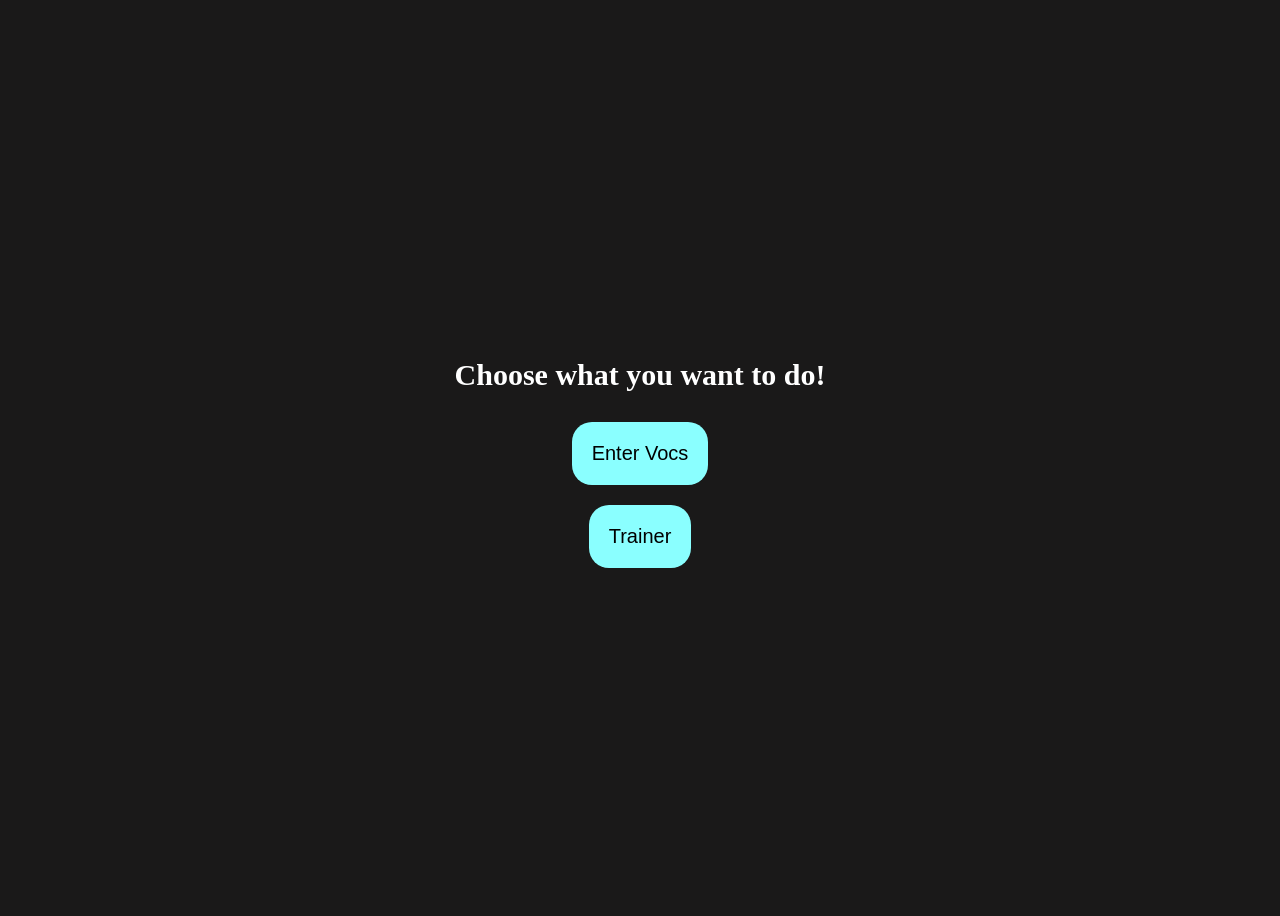
<file: index.html>
<!DOCTYPE html>
<html lang="en">
<head>
    <meta charset="UTF-8">
    <meta name="viewport" content="width=device-width, initial-scale=1.0">
    <title>Document</title>
    <link rel="stylesheet" href="style.css">
</head>
<body>

    <h1 class="mainInfo">Choose what you want to do!</h1>

    <a href="enterVoc.html">
        <button class="startScreen-btn">Enter Vocs</button>
    </a>

    <a href="trainer.html">
        <button class="startScreen-btn">Trainer</button>
    </a>

</body>
</html>
</file>
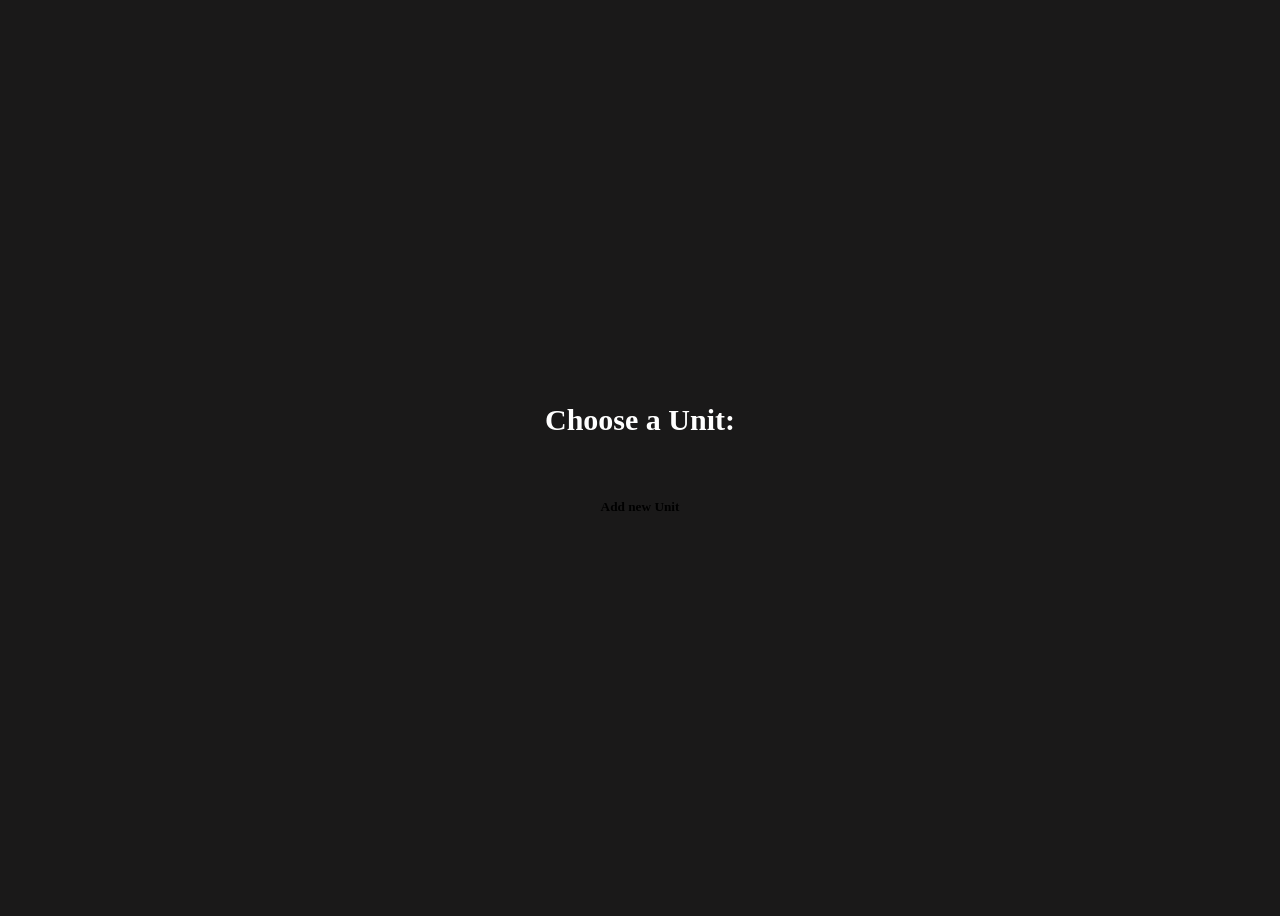
<file: chooseUnitEnterVocs.html>
<!DOCTYPE html>
<html lang="en">
<head>
    <meta charset="UTF-8">
    <meta name="viewport" content="width=device-width, initial-scale=1.0">
    <title>Document</title>
    <link rel="stylesheet" href="style.css">
</head>
<body>
    
    <h2 class="mainInfo" id="enterVocsLang">Choose a Unit:</h2>

    <h5 class="unitToChoose" id="newUnit">Add new Unit</h5>
    <div>
        
    </div>

</body>
</html>
</file>
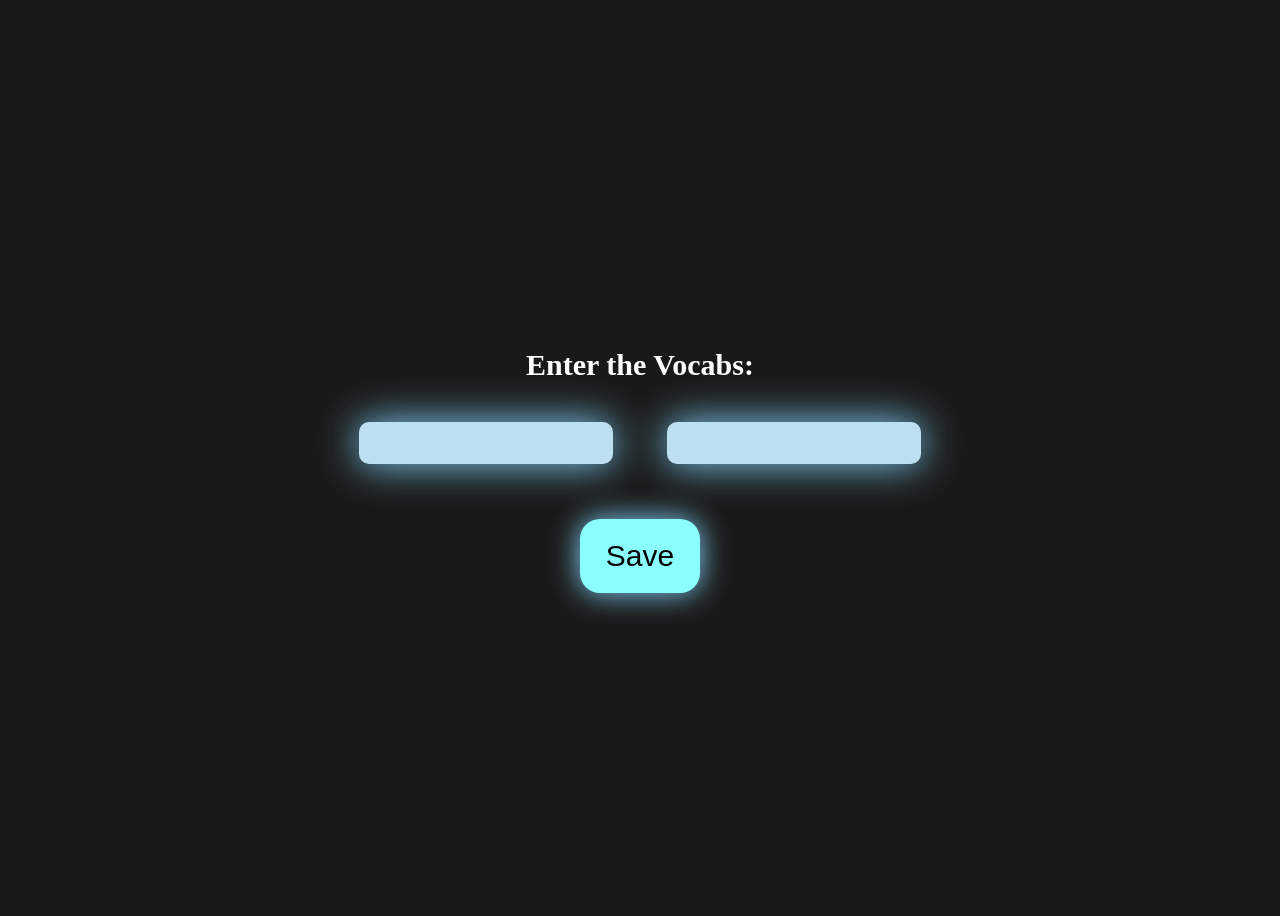
<file: enterVoc.html>
<!DOCTYPE html>
<html lang="en">
<head>
	<meta charset="UTF-8">
	<meta name="viewport" content="width=device-width, initial-scale=1.0">
	<title>Document</title>
	<link rel="stylesheet" href="style.css">
</head>
<body>
	
	<h2 class="mainInfo" id="enterVocsLang">Enter the Vocabs:</h2>

	<div>
		<input type="text" class="input" id="inputLang1">
		<input type="text" class="input" id="inputLang2">
	</div>

	<button id="saveBtn" class="enterBtn" onclick="saveVocs()">Save</button>

	<script src="saveVocs.js"></script>
</body>
</html>
</file>
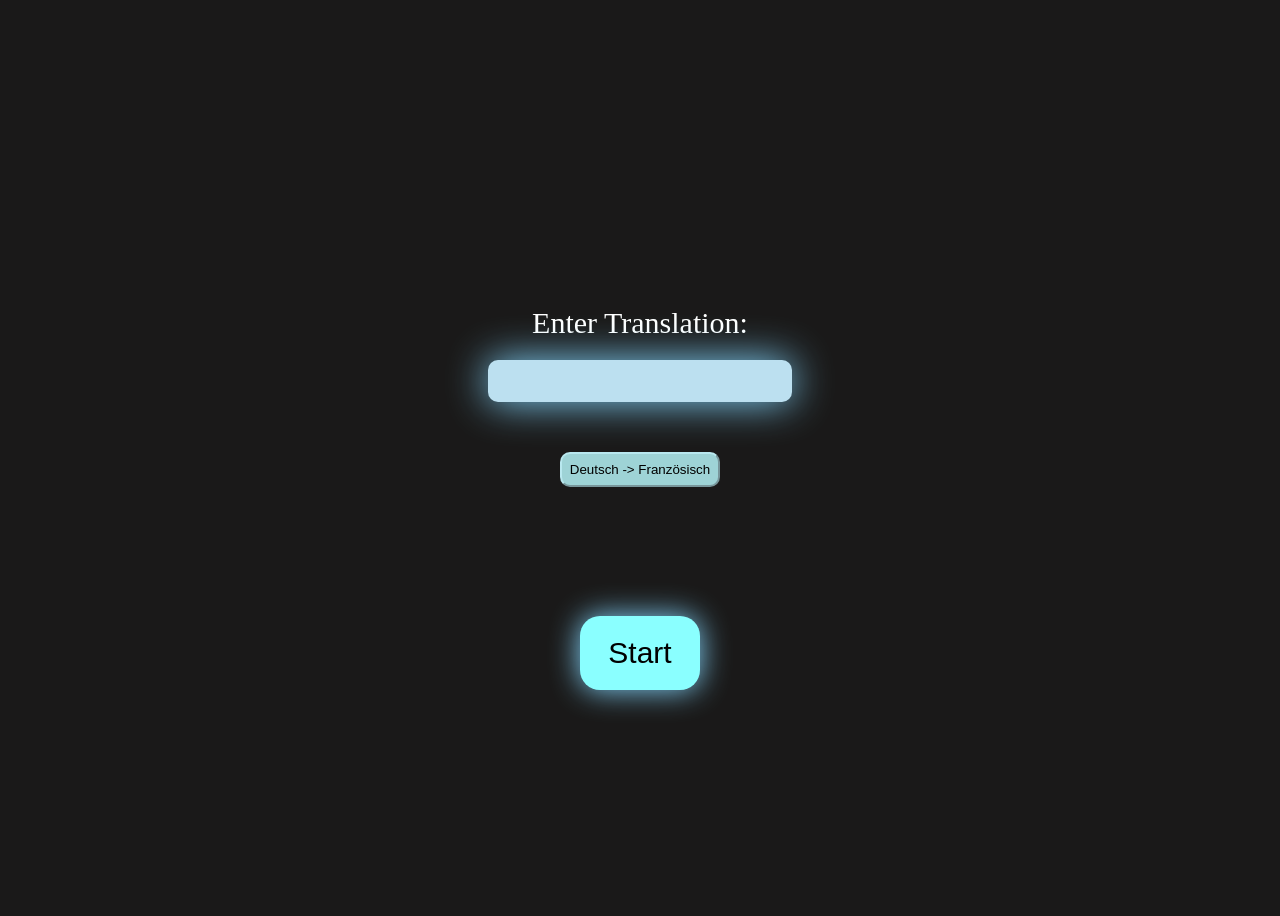
<file: trainer.html>
<!DOCTYPE html>
<html lang="en">
<head>
    <meta charset="UTF-8">
    <meta name="viewport" content="width=device-width, initial-scale=1.0">
    <title>Document</title>
    <link rel="stylesheet" href="style.css">
</head>
<body>

    <h3 id="translateVoc"></h3>

    <label for="enterVocInput" id="infoEnterVoc">Enter Translation:</label>
    <input type="text" id="enterVocInput" class="input">

    <button id="changeLangBtn" onclick="changeLanguage()">Deutsch -> Französisch</button>

    <h3 id="returnChecked"></h3>
    <h3 id="returnRightAnswer"></h3>

    <button id="startTrainer" class="enterBtn" onclick="startTrainer()">Start</button>

    <script src="index.js"></script>
</body>
</html>
</file>
<file: style.css>
body{
    display: flex;
    justify-content: center;
    align-items: center;
    height: 100vh;
    flex-direction: column;
    background-color: hsla(0, 4%, 5%, 0.945);
}

.enterBtn{
    height: auto;
    width: 120px;
    padding: 20px;
    font-size: 30px;
    border: none;
    background-color: hsl(180, 100%, 77%);
    box-shadow: 0px 0px 30px hsl(199, 100%, 76%);
    border-radius: 20px;
    margin-top: -25px; 
}

#translateVoc{
    color: white;
    font-family: Arial, Helvetica, sans-serif;
    font-size: 40px;
    text-shadow: 0px 0px 5px hsl(194, 100%, 72%);
}

.input{
    margin-bottom: 40px;
    height: 40px;
    width: 300px;
    font-size: 30px;
    outline: none;
    box-shadow: 0px 0px 40px hsl(199, 100%, 76%);
    border: none;
    border-radius: 10px;
    background-color: hsl(199, 64%, 84%);
    font-family: 'Gill Sans', 'Gill Sans MT', Calibri, 'Trebuchet MS', sans-serif;
    text-align: center;
}

div .input{
    margin-bottom: 40px;
    height: 40px;
    width: 300px;
    font-size: 30px;
    outline: none;
    box-shadow: 0px 0px 40px hsl(199, 100%, 76%);
    border: none;
    border-radius: 10px;
    background-color: hsl(199, 64%, 84%);
    font-family: 'Gill Sans', 'Gill Sans MT', Calibri, 'Trebuchet MS', sans-serif;
    text-align: center;
}

#infoEnterVoc{
    margin-bottom: 20px;
    color: white;
    font-size: 30px;
}

#changeLangBtn{
    margin-top: 10px;
    height: 35px;
    width: 160px;
    border-radius: 10px;
    background-color: hsl(184, 41%, 73%);
    border-color: hsl(187, 62%, 83%);
    border-width: 2px;
}

#returnChecked{
    font-family: 'Gill Sans', 'Gill Sans MT', Calibri, 'Trebuchet MS', sans-serif;
    font-size: 35px;
}

#returnRightAnswer{
    margin-bottom: 80px;
    margin-top: 4px;
    font-size: 30px;
    color: hsl(187, 50%, 69%);
}

.wrong{
    color: red;
}

.right{
    color: rgb(0, 255, 0);
}

.mainInfo{
    margin-bottom: 20px;
    color: white;
    font-size: 30px;
}

#saveBtn{
    margin-top: 15px;
}

#inputLang1{
    width: 250px;
    margin-right: 50px;
}

#inputLang2{
    width: 250px;
}

#enterVocsLang{
    margin-bottom: 40px;
}

.startScreen-btn{
    padding: 20px;
    border: none;
    background-color: hsl(180, 100%, 77%);
    border-radius: 20px;
    font-size: 20px;
    color: black;
    font-family: 'Gill Sans', 'Gill Sans MT', Calibri, 'Trebuchet MS', sans-serif;
    margin: 10px;
    transition: 0.3s;
}

.startScreen-btn:hover{
    box-shadow: 0px 0px 30px hsl(199, 100%, 76%);
    font-size: 25px;
}
</file>
